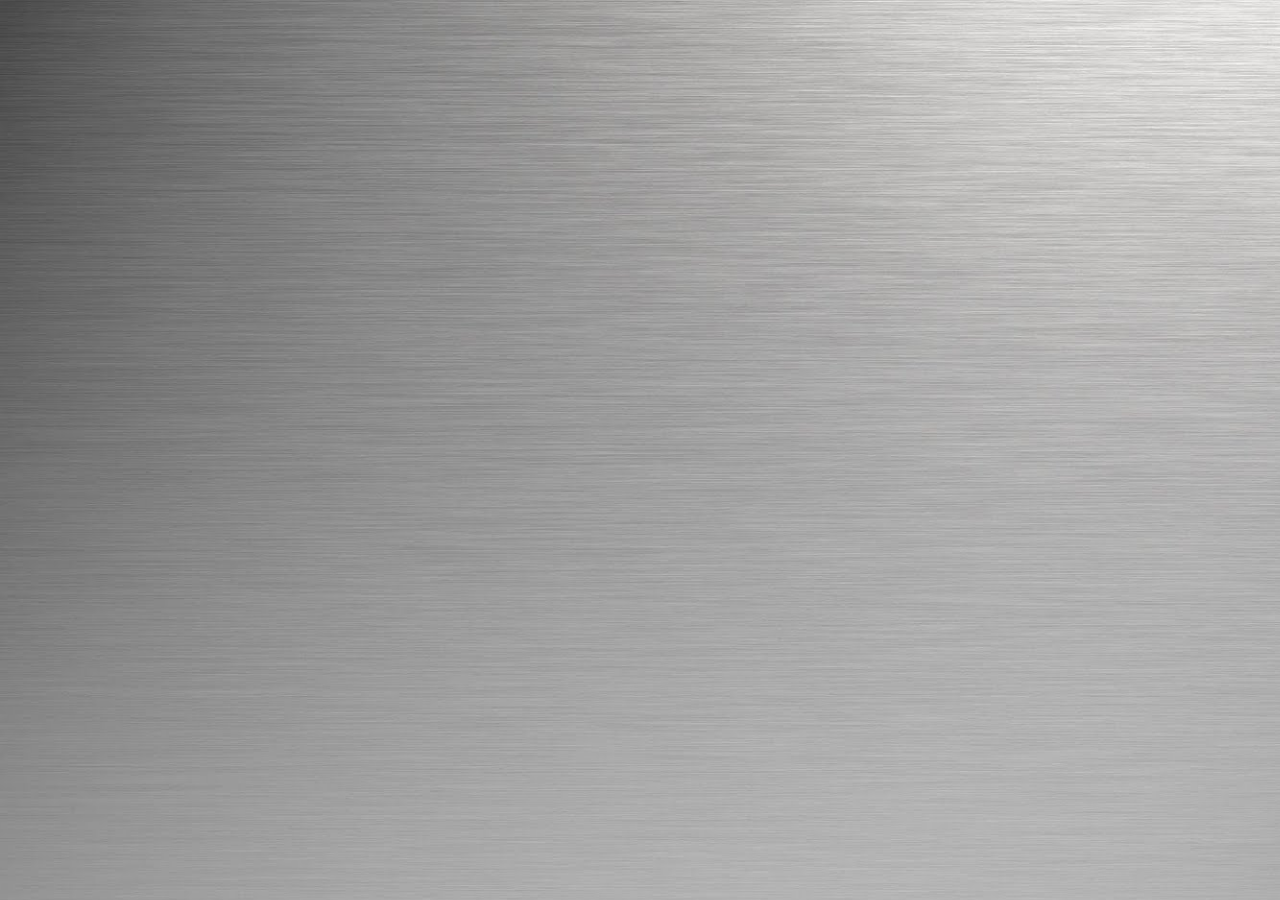
<file: index.html>
<!DOCTYPE html>
<html lang="en">
<head>
  <link rel="stylesheet" type="text/css" href="style.css">
  <meta charset="UTF-8">
  <title>Snake</title>
</head>
<body>
  <canvas id="canvas" width="450" height="450"></canvas>
  <script src="https://ajax.googleapis.com/ajax/libs/jquery/2.1.3/jquery.min.js"></script>
  <script src='app.js'></script>
</body>
</html>
</file>
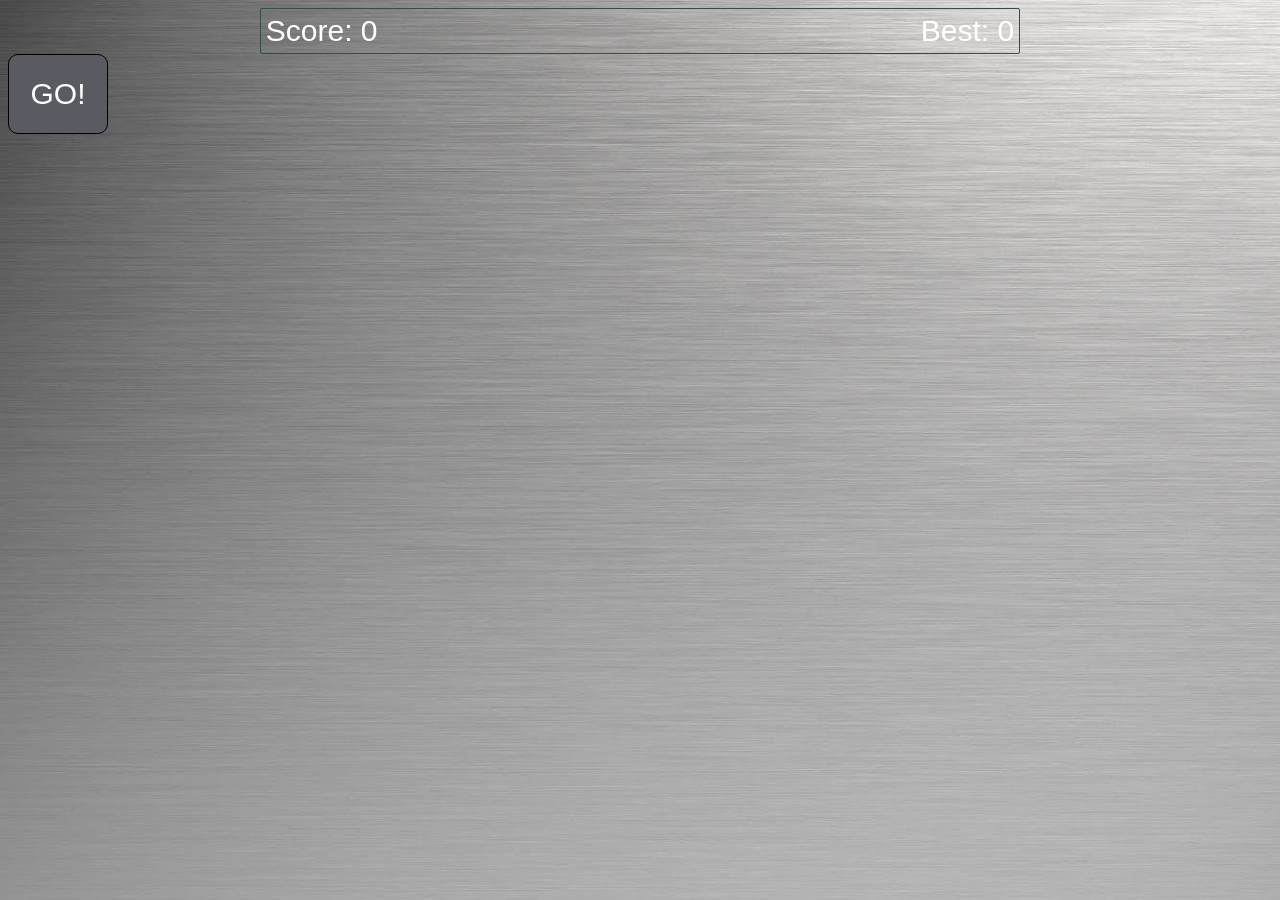
<file: home.html>
<!DOCTYPE html>
<html lang="en">
<head>
  <link href='http://fonts.googleapis.com/css?family=Lato:100,400' rel='stylesheet' type='text/css'>
  <link rel="stylesheet" type="text/css" href="style.css">
  <meta charset="UTF-8">
  <title>Snake</title>
</head>
<body>
  <div class="gameBar clearfix">
    <div class="current">
      Score: 0
    </div>
    <div class="best">
      Best: 0
    </div>
  </div>
  <button class="new">GO!</button>
  <canvas id="canvas" width="480" height="480"></canvas>
  <script src="jquery-2.1.3.js"></script>
  <script src='app.js'></script>
</body>
</html>
</file>
<file: style.css>
html { 
  background-image: url("grey.jpg");
  background-size: 120% ;
  font-family: 'Open Sans', sans-serif;
}

.new {
  display: block; 
  width: 100px; 
  height: 80px; 
  padding: 100 30 30 30; 
  margin: 0 left;
  background: #5A5B62;
  border: 1px solid black;
  border-radius: 10px;
  font-size: 30px;
  color: white;
}
.show {
  box-shadow: inset 0px 0px 6px #fff;
}

.clearfix:after {
  visibility: hidden;
  display: block;
  font-size: 0;
  content: " ";
  clear: both;
  height: 0;
  }

  .gameBar {
    width: 60%;
    margin: 0 auto;
    border: 1px solid #2f4f4f;
    border-radius: 2px; 
    color: white;
    font-size: 30px;
  }

  .current {
    float: left;
    padding: 5px;
  }

  .best {
    float: right;
    padding: 5px;
  }

  #canvas {
    padding-left: 0;
    padding-right: 0;
    margin-left: auto;
    margin-right: auto;
    display: block;
  }
</file>
